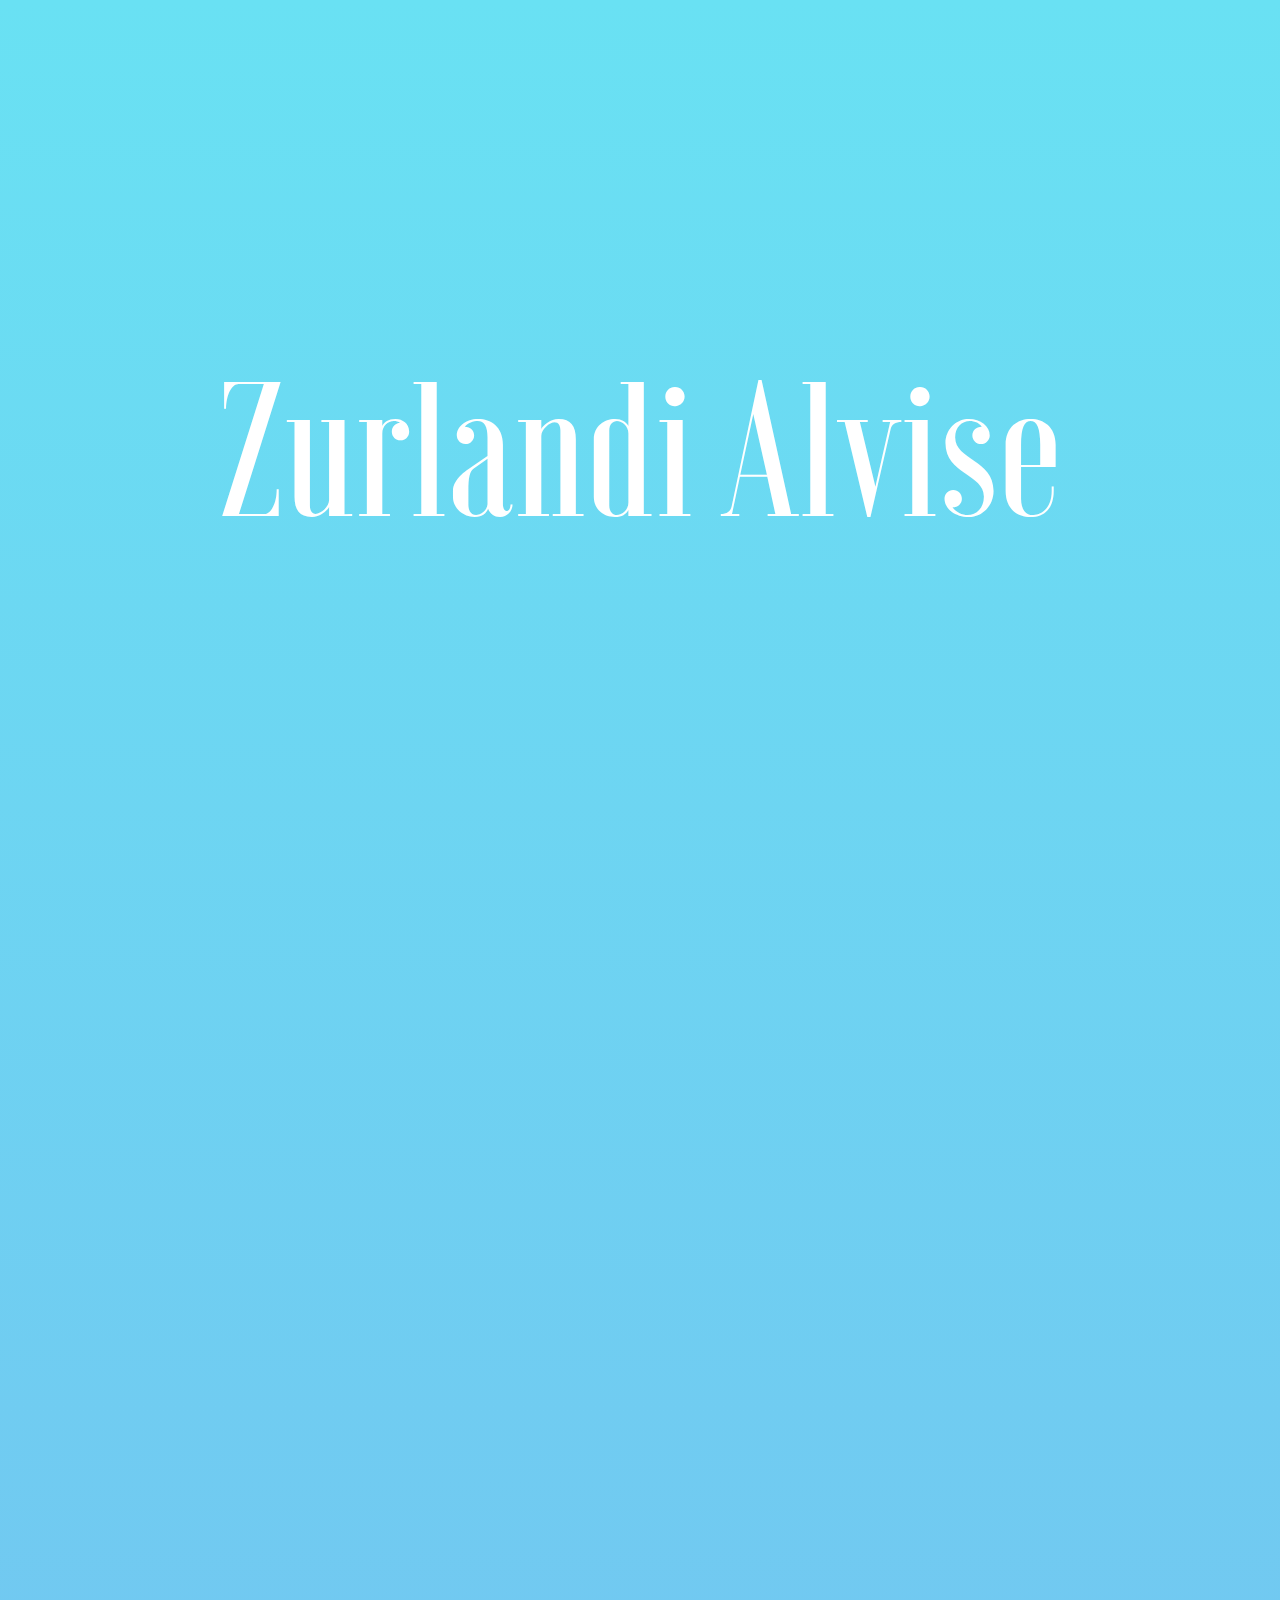
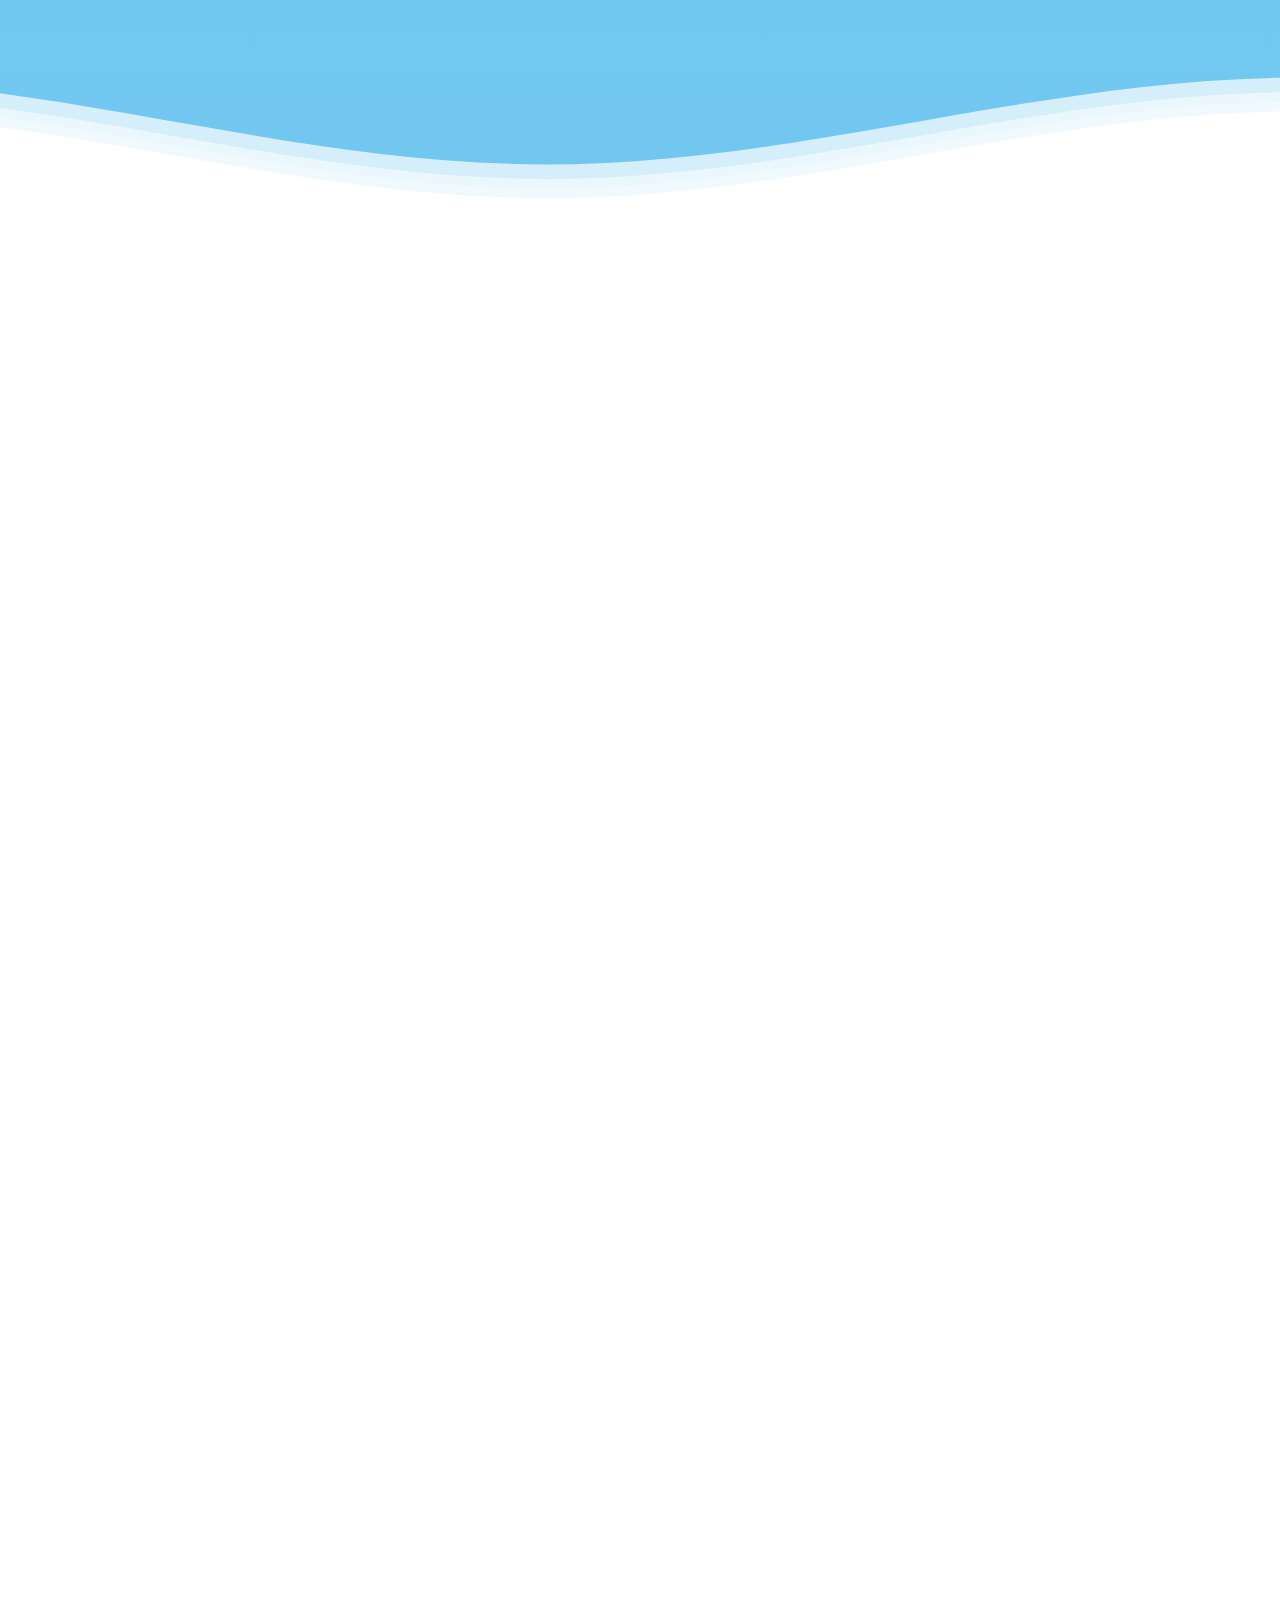
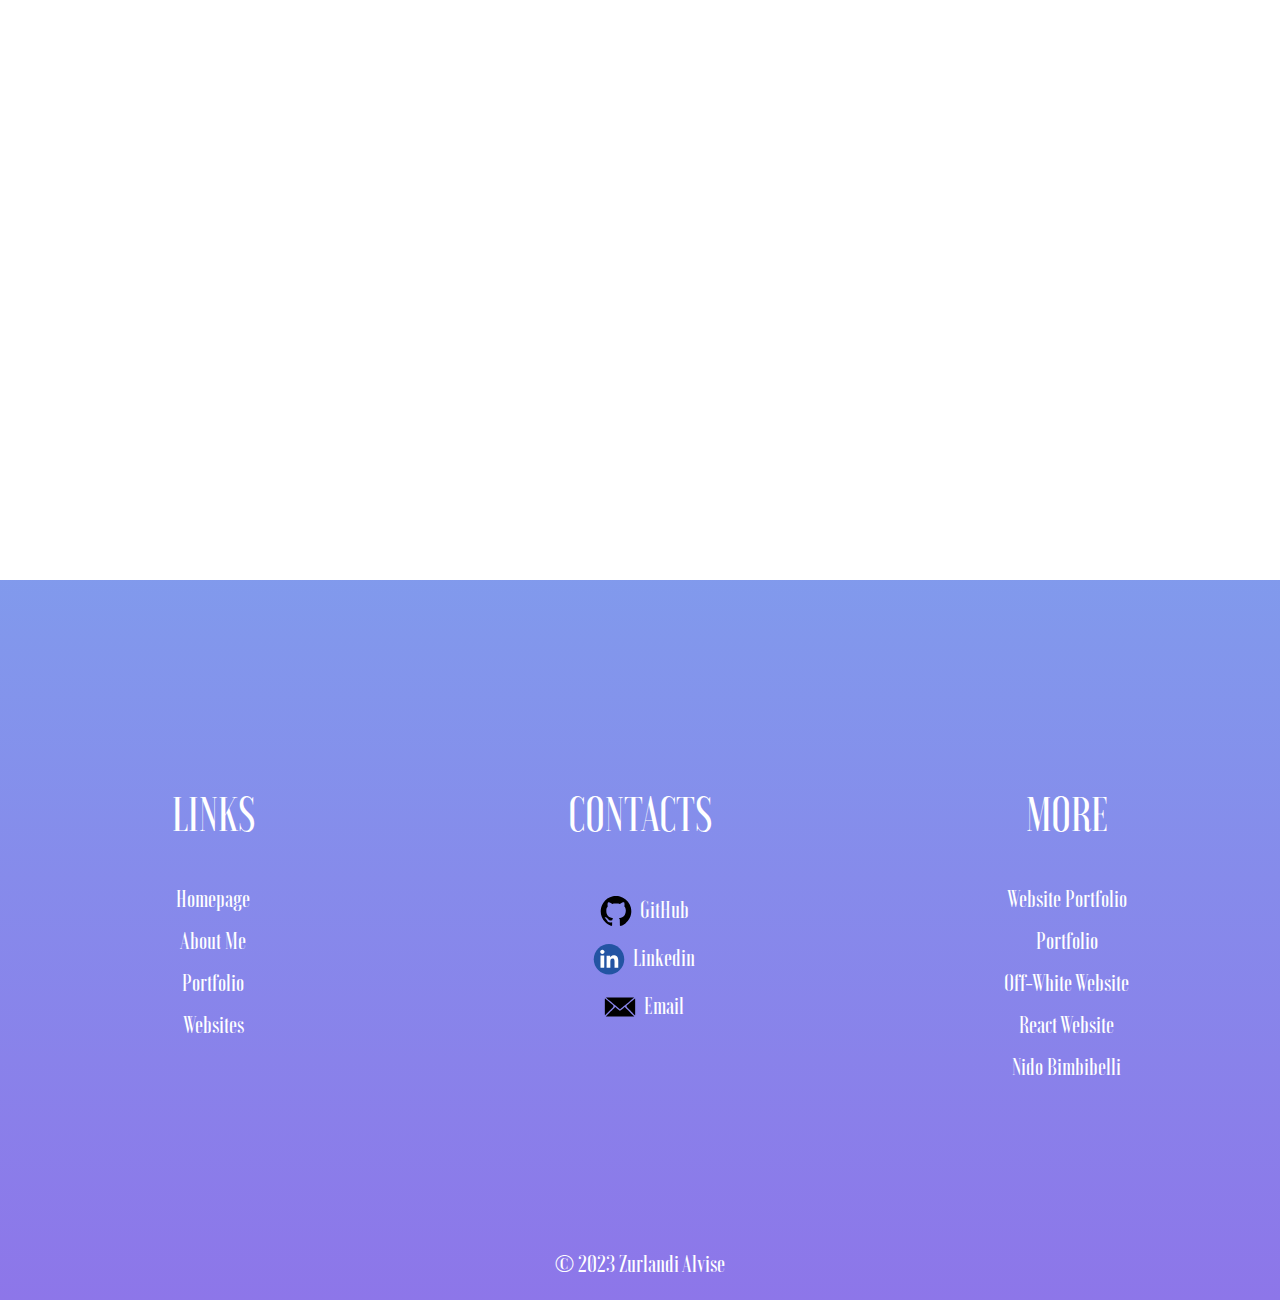
<file: index.html>
<!DOCTYPE html>
<html lang="en">
    <head>
        <meta name="viewport" content="width=device-width, initial-scale=1.0">
        <meta name="google" content="notranslate">
        <link rel="stylesheet" href="css/style.css">
        <link rel="stylesheet" href="css/var.css">
        <link rel="stylesheet" href="css/media.css">
        <title>Alvise Zurlandi</title>
        <meta name="title" content="Alvise Zurlandi" />
        <meta name="description" content="Personal Portfolio of Alvise Zurlandi, Graphic Designer and FrontEnd developer from Venice expert in usage of Adobe programs and Web developing with HTML, CSS, JavaScript and React" />
        <meta name="keywords" content="Alf, Alvise, Zurlandi, Alvise Zurlandi, jvstalf, grafico, designer, venice, venezia, mestre, mira, veneto, frontend, developer, website, portfolio">
        <link rel=“icon” href=”favicon.ico” type=“image/x-icon”>
        <link rel=“shortcut icon” href=“favicon.ico” type=“image/x-icon”>
        <link rel="preload" as="font" href="fonts/Voga-Medium.woff" type="font/woff2" crossorigin="anonymous">
    </head>

    <body>

      <div class="navbar" id="navbar">
        <ul>
          <li><a href="#info" id="li1">ABOUT ME</a></li>
          <li><a href="#works" id="li2">PORTFOLIO</a></li>
          <li><a href="#websites" id="li3">WEBSITES</a></li>
        </ul>
      </div>
        
        <div class="homepage" id="homepage">
            
            <p class="title" onclick="toInfo()" id="title">Zurlandi Alvise</p>
            <div id="mouse-circle" class="mouse"></div>

        </div>
        
        <div class="header" id="header">
            <!--Waves Container-->
            
            <div>
                <svg class="waves" xmlns="http://www.w3.org/2000/svg" xmlns:xlink="http://www.w3.org/1999/xlink"
                viewBox="0 24 150 28" preserveAspectRatio="none" shape-rendering="auto">
                <defs>
                <path id="gentle-wave" d="M-160 44c30 0 58-18 88-18s 58 18 88 18 58-18 88-18 58 18 88 18 v44h-352z" />
                </defs>
                <g class="parallax">
                <use xlink:href="#gentle-wave" x="48" y="0" fill="rgba(255,255,255,0.7" />
                <use xlink:href="#gentle-wave" x="48" y="3" fill="rgba(255,255,255,0.5)" />
                <use xlink:href="#gentle-wave" x="48" y="5" fill="rgba(255,255,255,0.3)" />
                <use xlink:href="#gentle-wave" x="48" y="7" fill="#fff" />
                </g>
                </svg>
                </div>
            <!--Waves end-->
        </div>

        <div class="info" id="info">

            <center><p class="subtitle watch" id="subtitle">ABOUT ME</p></center>

            <div class="container">

            <div class="about-me watch" id="about-me" data-tilt data-tilt-perspective="1000" data-tilt-speed="300" data-tilt-max="5" data-tilt-transition="true" data-tilt-easing="ease" data-tilt-scale="1.1">

              <div class="front show" id="front">

                <div class="io-image">
                    <img src="images/pfp.webp" alt="io" draggable="false">
                </div>
                
                <div class="about-me-info">
                    <p class="h1">Zurlandi Alvise</p>
                    <p class="h2">26/04/2004</p>
                    <p class="h2">Graduated from <a href="https://www.liceoguggenheim.edu.it/" target="_blank" class="a gradient__text">Michelangelo Guggenheim's Art High School</a></p>
                    <p class="h2">Graphic Design, Web Design, UI/UX Design, Web Development</p>
                    <p class="h2">Photoshop, Illustrator, InDesign, XD, HTML, CSS, JavaScript, React</p>
                    <div>
                      <p onclick="flipAboutMe()">FLIP FOR SKILLS</p>
                    </div>
                </div>

              </div>

              <div class="back" id="back">
                <div>
                  <p>Photoshop</p>
                  <progress value="85" max="100"></progress>
                </div>
                <div>
                  <p>Illustrator</p>
                  <progress value="80" max="100"></progress>
                </div>
                <div>
                  <p>InDesign</p>
                  <progress value="70" max="100"></progress>
                </div>
                <div>
                  <p>XD</p>
                  <progress value="55" max="100"></progress>
                </div>
                <div>
                  <p>HTML</p>
                  <progress value="90" max="100"></progress>
                </div>
                <div>
                  <p>CSS</p>
                  <progress value="80" max="100"></progress>
                </div>
                <div>
                  <p>JavaScript</p>
                  <progress value="60" max="100"></progress>
                </div>
                <div>
                  <p>React</p>
                  <progress value="55" max="100"></progress>
                </div>
                <div>
                  <p onclick="flipAboutMe2()">FLIP FOR ABOUT ME</p>
                </div>
              </div>
                
            </div>

        </div>

        </div>

        <div class="works" id="works">

          <div class="full-portfolio watch" onclick="openPortfolio()">
            <p>FULL PORTFOLIO</p>
          </div>

            <div class="watch posters">

            <div class="carousel-container" id="carousel1" data-tilt data-tilt-perspective="1000" data-tilt-speed="300" data-tilt-max="5" data-tilt-transition="true" data-tilt-easing="ease" data-tilt-scale="1.1">
                <div class="mySlides animate">
                  <img src="images/eyesnsmile.webp" alt="slide" draggable="false"/>
                  <div class="number">1 / 5</div>
                  <!-- <div class="text">Lorem ipsum dolor sit amet consectetur</div> -->
                </div>
              
                <div class="mySlides animate">
                  <img src="images/eyesneverlies.webp" alt="slide" draggable="false"/>
                  <div class="number">2 / 5</div>
                  <!-- <div class="text">amet consectetur</div> -->
                </div>
              
                <div class="mySlides animate">
                  <img src="images/sicfnmt.webp" alt="slide" draggable="false"/>
                  <div class="number">3 / 5</div>
                  <!-- <div class="text">Lorem ipsum dolor sit</div> -->
                </div>
                
                <div class="mySlides animate">
                  <img src="images/norainnoflowers.webp" alt="slide" draggable="false"/>
                  <div class="number">4 / 5</div>
                  <!-- <div class="text">Lorem ipsum dolor sit</div> -->
                </div>

                <div class="mySlides animate">
                  <img src="images/shootingforthestars.webp" alt="slide" draggable="false"/>
                  <div class="number">5 / 5</div>
                  <!-- <div class="text">Lorem ipsum dolor sit</div> -->
                </div>
              
                <!-- Next and previous buttons -->
                <a class="prev" onclick="prevSlide()">&#10094;</a>
                <a class="next" onclick="nextSlide()">&#10095;</a>
              
                <!-- The dots/circles -->
                <div class="dots-container">
                  <span class="dots" onclick="currentSlide(1)"></span>
                  <span class="dots" onclick="currentSlide(2)"></span>
                  <span class="dots" onclick="currentSlide(3)"></span>
                  <span class="dots" onclick="currentSlide(4)"></span>
                  <span class="dots" onclick="currentSlide(5)"></span>
                </div>
              </div>

              </div>

              <div class="thumb-ban">

                <div class="thumbnails watch">

                <div class="carousel-container1" id="carousel2" data-tilt data-tilt-perspective="1000" data-tilt-speed="300" data-tilt-max="5" data-tilt-transition="true" data-tilt-easing="ease" data-tilt-scale="1.1">
                    <div class="mySlides1">
                      <img src="images/1000.webp" alt="slide" draggable="false"/>
                      <div class="number1">1 / 7</div>
                      <!-- <div class="text">Lorem ipsum dolor sit amet consectetur</div> -->
                    </div>
                  
                    <div class="mySlides1">
                      <img src="images/5000.webp" alt="slide" draggable="false"/>
                      <div class="number1">2 / 7</div>
                      <!-- <div class="text">amet consectetur</div> -->
                    </div>
                  
                    <div class="mySlides1">
                      <img src="images/cytokinesis.webp" alt="slide" draggable="false"/>
                      <div class="number1">3 / 7</div>
                      <!-- <div class="text">Lorem ipsum dolor sit</div> -->
                    </div>

                    <div class="mySlides1">
                        <img src="images/euouae.webp" alt="slide" draggable="false"/>
                        <div class="number1">4 / 7</div>
                        <!-- <div class="text">Lorem ipsum dolor sit</div> -->
                      </div>

                      <div class="mySlides1">
                        <img src="images/napalm.webp" alt="slide" draggable="false"/>
                        <div class="number1">5 / 7</div>
                        <!-- <div class="text">Lorem ipsum dolor sit</div> -->
                      </div>

                      <div class="mySlides1">
                        <img src="images/subsonic.webp" alt="slide" draggable="false"/>
                        <div class="number1">6 / 7</div>
                        <!-- <div class="text">Lorem ipsum dolor sit</div> -->
                      </div>

                      <div class="mySlides1">
                        <img src="images/ijen.webp" alt="slide" draggable="false"/>
                        <div class="number1">7 / 7</div>
                        <!-- <div class="text">Lorem ipsum dolor sit</div> -->
                      </div>
                  
                    <!-- Next and previous buttons -->
                    <a class="prev1" onclick="prevSlide1()" style="color: white;">&#10094;</a>
                    <a class="next1" onclick="nextSlide1()" style="color: white;">&#10095;</a>
                  
                    <!-- The dots/circles -->
                    <div class="dots-container1">
                      <span class="dots1" onclick="currentSlide1(1)"></span>
                      <span class="dots1" onclick="currentSlide1(2)"></span>
                      <span class="dots1" onclick="currentSlide1(3)"></span>
                      <span class="dots1" onclick="currentSlide1(4)"></span>
                      <span class="dots1" onclick="currentSlide1(5)"></span>
                      <span class="dots1" onclick="currentSlide1(6)"></span>
                      <span class="dots1" onclick="currentSlide1(7)"></span>
                    </div>
                    
                  </div>

                  <a href="https://portfolio.alvise.me" target="_blank">CLICK HERE FOR MORE THUMBNAILS</a>

                </div>

                <div class="banners watch">

                  <div class="carousel-container2" id="carousel3" data-tilt data-tilt-perspective="1000" data-tilt-speed="300" data-tilt-max="5" data-tilt-transition="true" data-tilt-easing="ease" data-tilt-scale="1.1">
                      <div class="mySlides2">
                        <img src="images/Banner-YT.webp" alt="slide" draggable="false"/>
                        <div class="number2">1 / 3</div>
                      </div>
                    
                      <div class="mySlides2">
                        <img src="images/Lithium-Banner.webp" alt="slide" draggable="false"/>
                        <div class="number2">2 / 3</div>
                      </div>
                    
                      <div class="mySlides2">
                        <img src="images/Volplay-Banner.webp" alt="slide" draggable="false"/>
                        <div class="number2">3 / 3</div>
                      </div>
                    
                      <a class="prev2" onclick="prevSlide2()">&#10094;</a>
                      <a class="next2" onclick="nextSlide2()">&#10095;</a>
                    
                      <div class="dots-container1">
                        <span class="dots2" onclick="currentSlide2(1)"></span>
                        <span class="dots2" onclick="currentSlide2(2)"></span>
                        <span class="dots2" onclick="currentSlide2(3)"></span>
                      </div>
                    </div>
  
                  </div>

              </div>

        </div>

        <div class="websites" id="websites">
          <div class="website-display watch1">

            <p class="website-title">Websites</p>

            <div class="website-menu">
              <div><p onclick="website1()">PORTFOLIO</p></div>
              <div><p onclick="website2()">OFF-WHITE</p></div>
              <div><p onclick="website3()">REACT APP</p></div>
              <div><p onclick="website4()">NIDO BIMBIBELLI</p></div>
            </div>

            <div class="website-iframe">
              <div><button onclick="openWebsite()">➦</button></div>
              <iframe src="iframe.html" id="iframe" loading="lazy">
              </iframe>
            </div>

          </div>
        </div>

        <div class="footer">
          <div class="footer-links">

            <div class="footer-element">

              <p>LINKS</p>

              <div class="footer-list">

              <a href="#homepage">Homepage</a>
              <a href="#info">About Me</a>
              <a href="#works">Portfolio</a>
              <a href="#websites">Websites</a>

              </div>

            </div>

            <div class="footer-element">
              <p>CONTACTS</p>

              <div class="footer-list">

              <div class="contacts">
                <img class="social-icon" src="images/github.svg" draggable="false" alt="github">
                <a href="https://github.com/JvstAlf" target="_blank">GitHub</a>
              </div>

              <div class="contacts">
                <img class="social-icon" src="images/linkedin.svg" draggable="false" alt="linkedin">
                <a href="https://www.linkedin.com/in/alvise-zurlandi-165705293" target="_blank">Linkedin</a>
              </div>

              <div class="contacts">
                <img class="social-icon" src="images/email.svg" draggable="false" alt="email">
                <a href="mailto:zurlandi@alvise.me" target="_blank"><abbr title="zurlandi@alvise.me">Email</abbr></a>
              </div>

              </div>

            </div>

            <div class="footer-element">
              <p>MORE</p>

              <div class="footer-list">
              
              <a href="https://portfolio.alvise.me" target="_blank">Website Portfolio</a>
              <a href="images/Portfolio.pdf" target="_blank">Portfolio</a>
              <a href="https://off-white.alvise.me" target="_blank">Off-White Website</a>
              <a href="https://react-app.alvise.me" target="_blank">React Website</a>
              <a href="https://nido-bimbibelli.vercel.app/" target="_blank">Nido Bimbibelli</a>

              </div>

            </div>

          </div>

          <div class="copyright"><p>&#169; 2023 Zurlandi Alvise</p></div>
          
        </div>

        <script src="js/script.js"></script>
        <script src="js/vanilla-tilt.min.js"></script>
        <script src="js/carousel.js"></script>
        
        <script>
          history.scrollRestoration = "manual";
          window.onbeforeunload = function () {
            window.scrollTo(0, 0);
          }
        </script>

    </body>
</html>
</file>
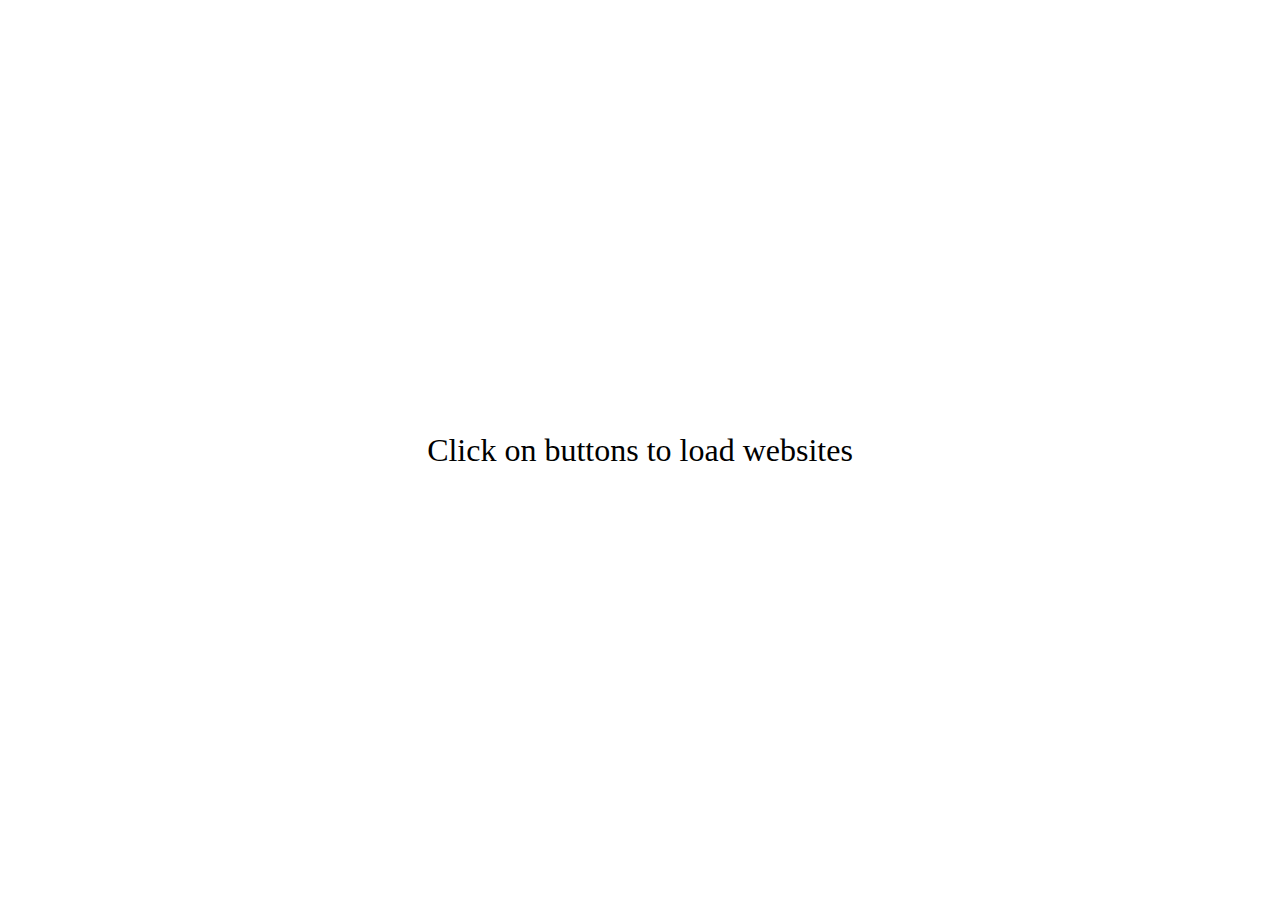
<file: iframe.html>
<!DOCTYPE html>
<html>
    <head>
        <meta charset="UTF-8">
        <meta name="google" content="notranslate">
        <meta name="description" content="description">
        <meta name="keywords" content="keywords">
        <meta name="author" content="Alf">
        <meta name="viewport" content="width=device-width, initial-scale=1.0">
        <link rel="stylesheet" href="css/style.css">
        <link rel="stylesheet" href="css/var.css">
    </head>

    <body>
        <div style="display: flex; width: 100%; height: 100vh; justify-content: center; align-items: center;">
           <p style="font-family: var(--font); font-size: 2rem;">Click on buttons to load websites</p>
        </div>
    </body>
</html>
</file>
<file: css/style.css>
@font-face {
    font-family: 'Voga Medium';
    font-style: normal;
    font-weight: normal;
    src: local('../fonts/Voga-Medium.woff'), url('../fonts/Voga-Medium.woff') format('woff');
    font-display: optional
    }

body,html {
    margin: 0;
    padding: 0;
    scroll-behavior: smooth;
    overflow-x: hidden;
}
* {
    box-sizing: border-box;
}

body {
  position: relative
}

.homepage {
    height: 100vh;
    width: 100%;
    display: flex;
    justify-content: center;
    align-items: center;
    position: absolute;
}

.title {
    font-family: var(--font);
    font-size: 12rem;
    user-select: none;
    -webkit-user-select: none;
    cursor: none;
    transition: 0.5s ease;
    z-index: 10;
    color: white;
    text-align: center;
}

.subtitle {
  font-family: var(--font), sans-serif;
  font-size: 7rem;
  user-select: none;
  -webkit-user-select: none;
  transition: 1s ease;
  z-index: 10;
  color: white;
  scale: 0;
}

.mouse {
    position: absolute;
    width: 35px;
    height: 35px;
    margin: -15px 0 0 -15px;
    border: 2px solid white;
    border-radius: 50%;
    pointer-events: none;
    z-index: 10000;
    display: none;
  }

.title:hover + .mouse{
    display: flex;
}

.title:hover {
    scale: 1.1;
}

.header {
    position: relative;
    background: rgb(141,118,233);
    background: linear-gradient(0deg, rgba(141,118,233,1) 0%, rgba(105,225,243,1) 100%);
    background-size: 400% 400%;
    display: flex;
    justify-content: flex-end;
    flex-direction: column;
    width: 100%;
    animation: gradient 10s ease infinite;
    color: white;
    transform: translateY(-100%);
    transition: 5s;
    transition-timing-function: cubic-bezier(0.1, 0.5, 0.4, 0.2);
    z-index: -1;
    height: 200vh;
  }

  @keyframes gradient {
    0% {
      background-position: 50% 0%;
    }
    50% {
      background-position: 50% 100%;
    }
    100% {
      background-position: 50% 0%;
    }
  }

  .gradient__text {
    background: linear-gradient(90deg, rgba(141,118,233,1) 0%, rgb(96, 209, 226) 100%);
    background-clip: text;
    -webkit-background-clip: text;
    -webkit-text-fill-color: transparent;
    transition: 0.3s;
}

.gradient__text:hover {
  background: linear-gradient(90deg, rgb(119, 99, 199)0%, rgb(77, 160, 173) 100%);
  background-clip: text;
    -webkit-background-clip: text;
    -webkit-text-fill-color: transparent;
}
  
  .inner-header {
    height:65vh;
    width:100%;
    margin: 0;
    padding: 0;
  }
  
  .flex { /*Flexbox for containers*/
    display: flex;
    justify-content: center;
    align-items: center;
    text-align: center;
  }
  
  .waves {
    position:relative;
    width: 100%;
    height:15vh;
    margin-bottom:-7px; /*Fix for safari gap*/
    min-height:100px;
    max-height:150px;
  }
  
  .content {
    position:relative;
    height:20vh;
    text-align:center;
    background-color: white;
  }
  
  /* Animation */
  
  .parallax > use {
    animation: move-forever 25s cubic-bezier(.55,.5,.45,.5)     infinite;
  }
  .parallax > use:nth-child(1) {
    animation-delay: -2s;
    animation-duration: 2s;
  }
  .parallax > use:nth-child(2) {
    animation-delay: -3s;
    animation-duration: 3s;
  }
  .parallax > use:nth-child(3) {
    animation-delay: -4s;
    animation-duration: 5s;
  }
  .parallax > use:nth-child(4) {
    animation-delay: -5s;
    animation-duration: 7s;
  }
  @keyframes move-forever {
    0% {
     transform: translate3d(-90px,0,0);
    }
    100% { 
      transform: translate3d(85px,0,0);
    }
  }
  /*Shrinking for mobile*/
  @media (max-width: 768px) {
    .waves {
      height:40px;
      min-height:40px;
    }
    .content {
      height:30vh;
    }
    h1 {
      font-size:24px;
    }
  }

.info {
    height: 100vh;
    transform: translateY(-100%);
    padding: 2rem;
    display: flex;
    flex-direction: column;
}

.works {
  height: 100vh;
  transform: translateY(-100%);
  padding: 2rem;
  display: flex;
  justify-content: center;
  align-items: center;
  position: relative;
}

.full-portfolio {
  position: absolute;
  top: 1rem;
  right: 2rem;
  background-color: #e8e8e8;
  padding: 0 .5rem;
  border-radius: 1rem;
  display: flex;
  justify-content: center;
  align-items: center;
  pointer-events: all;
  z-index: 50;
  transition: 0.5s;
  cursor: pointer;
  box-shadow: rgba(0, 0, 0, 0.3) 0 0.25rem 0.5rem;
  scale: 0;
}

.full-portfolio:hover {
  scale: 1.1;
}

.full-portfolio p {
  font-family: var(--font);
  font-size: 1.3rem;
  background: linear-gradient(90deg, rgba(141,118,233,1) 0%, rgb(96, 209, 226) 100%);
    background-clip: text;
    -webkit-background-clip: text;
    -webkit-text-fill-color: transparent;
    cursor: pointer;
}

.websites {
  height: 100vh;
  transform: translateY(-100%);
  padding: 2rem;
  display: flex;
  flex-direction: row;
  justify-content: center;
  align-items: center;
}

.website-display {
  width: 85%;
  height: 90%;
  border-radius: 2.5rem;
  background-color: #eaeaea;
  display: flex;
  flex-direction: row;
  padding: 1rem;
  gap: 1rem;
  box-shadow: rgba(0, 0, 0, 0.5) 0 0.5rem 1rem;
  transition: 1s cubic-bezier(.27,.23,.4,1.26);
  scale: 0;
}

.website-title {
  font-family: var(--font);
  font-size: 2rem;
  padding: 0;
  margin: 0.5rem;
  display: none;
}

.website-menu {
  width: 15rem;
  height: 100%;
  border-radius: 2rem;
  background-color: #e0e0e0;
  display: flex;
  justify-content: flex-start;
  align-items: center;
  padding: 2rem 0;
  flex-direction: column;
}

.website-menu div {
  border-radius: 1rem;
  background-color: #cbcbcb;
  padding: 1rem;
  margin-bottom: 2rem;
  cursor: pointer;
  transition: 0.3s;
  box-shadow: rgba(0, 0, 0, 0.3) 0 0.3rem 0.7rem;
}

.website-menu div p {
  font-family: var(--font);
  font-size: 1.5rem;
  padding: 0;
  margin: 0;
  cursor: pointer;
}

.website-menu div:hover {
  scale: 1.1;
  background-color: #b9b9b9;
  color: var(--gradient-text);
}

.website-iframe {
  height: 100%;
  width: 100%;
  border-radius: 2rem;
  position: relative
}

.website-iframe div {
  position: absolute;
  right: 2rem;
  top: 1rem;
  width: 3rem;
  height: 3rem;
  border-radius: 1rem;
  display: flex;
  justify-content: center;
  align-items: center;
  cursor: pointer;
  transition: 0.5s;
  box-shadow: rgba(0, 0, 0, 0.25) 0 0.3rem 0.5rem;
  background-color: #f0f0f0;
}

.website-iframe div button {
  width: 100%;
  height: 100%;
  border-radius: 1rem;
  outline: none;
  border: none;
  display: flex;
  justify-content: center;
  align-items: center;
  background: linear-gradient(90deg, rgb(176, 118, 233) 0%, rgb(96, 209, 226) 100%);
    background-clip: text;
    -webkit-background-clip: text;
    -webkit-text-fill-color: transparent;
    font-size: 2rem;
  padding-bottom: 0.25rem;
  cursor: pointer;
}

.website-iframe div:hover {
  scale: 1.1;
  background-color: #dadada;
}

.website-iframe iframe {
  width: 100%;
  height: 100%;
  border-radius: 2rem;
  border: none;
}

/* width */
::-webkit-scrollbar {
  width: 15px;
}

/* Track */
::-webkit-scrollbar-track {
  background: #dcdcdc;
}

/* Handle */
::-webkit-scrollbar-thumb {
  background: #a9a9a9;
}

/* Handle on hover */
::-webkit-scrollbar-thumb:hover {
  background: #7f7f7f;
}

.about-me {
  display: flex;
  justify-content: flex-start;
  align-items: center;
  width: 80%;
  flex-direction: row;
  height: 20rem;
  margin: 0 auto;
  background-color: white;
  border-radius: 5rem;
  padding: 1rem;
  scale: 0;
  transition: 1.5s cubic-bezier(.27,.23,.4,1.26);
  box-shadow: rgba(0, 0, 0, 0.5) 0 1rem 2rem;
  transform: perspective(1000px);
  transform-style: preserve-3d;
}

.front {
  width: 100%;
  display: flex;
  justify-content: center;
  align-items: center;
  transition: 0.5s;
}

.back {
  display: none;
  transform: rotateY(-180deg);
  justify-content: center;
  width: 100%;
  transition: 0.5s;
  opacity: 0;
  flex-direction: row;
  flex-wrap: wrap;
  gap: 2rem;
  padding: 1rem 0;
  height: 100%;
}

.back p {
  font-family: var(--font);
  font-size: 1.5rem;
  color: #7f7f7f;
  justify-content: flex-end;
  margin: 0;
}

progress {
  width: 15rem;
  height: 1.5rem;
  appearance: none;
    -moz-appearance: none;
    -webkit-appearance: none;
}

progress {
  border-radius: 1rem;
  outline: none;
  border: none;
}

progress::-webkit-progress-bar {
  background-color: #dcdcdc;
  border-radius: 1rem;
}

progress::-moz-progress-bar {
  background: linear-gradient(90deg, rgb(119, 99, 199)0%, rgb(77, 160, 173) 100%);
  border-radius: 1rem;
}

progress::-webkit-progress-inner-element {
  background-color: #dcdcdc;
  border-radius: 1rem;
}

progress::-webkit-progress-value {
  background: linear-gradient(90deg, rgb(119, 99, 199)0%, rgb(77, 160, 173) 100%);
  border-radius: 1rem;
}

.back div p {
  margin-bottom: 0.5rem;
}

.back div {
  margin-top: 1rem;
}

.back div:last-child {
  display: flex;
  justify-content: flex-end;
  width: 100%;
}

.about-me-info div p {
  font-family: var(--font);
  font-size: 1.5rem;
  color: #7f7f7f;
  cursor: pointer;
  margin-right: 1rem;
  transition: 0.2s;
}

.about-me-info div p:hover {
  color: #3e3e3e;
}

.back p:last-child {
  font-family: var(--font);
  font-size: 1.5rem;
  color: #7f7f7f;
  cursor: pointer;
  transition: 0.2s;
  margin-right: 2rem;
}

.back div p:last-child:hover {
  color: #3e3e3e;
}

.about-me-info div {
  width: 100%;
  display: flex;
  justify-content: flex-end;
}
.about-me-info {
  padding: 1rem;
  width: 100%;
}

.thumbnails, .banners, .posters {
  scale: 0;
  transition: 1s cubic-bezier(.27,.23,.4,1.26);
  width: 100%;
  height: 100%;
  display: flex;
  align-items: center;
  padding: 2rem;
}

.thumbnails {
  flex-direction: column;
  justify-content: center;
  gap: 2rem;
}

.banners {
  justify-content: center;
}

.thumbnails a {
  font-family: var(--font);
  font-size: 1.5rem;
  cursor: pointer;
  color: #575757;
  transition: 0.2s;
}

.thumbnails a:hover {
  color: #161616;
}

.thumb-ban{
  display: flex;
  height: 100%;
  flex-direction: column;
}

.posters {
  height: 100%;
  display: flex;
  justify-content: center;
  align-items: center;
}

.io-image img {
  padding: 0;
  border: none;
  background: rgba(0, 0, 0, 0);
  width: 16rem;
  height: 16rem;
  border-radius: 4.2rem;
  object-fit: cover;
  object-position: 0 10%;
  z-index: 100;
  margin-left: 1rem;
  flex: 1;
  user-select: none;
  -moz-user-select: none;
  -webkit-user-select: none;
}

.h1 {
  font-family: var(--font);
  font-size: 3rem;
  margin: 0.5rem;
}

.h2 {
  font-family: var(--font);
  font-size: 1.5rem;
  margin: 0.5rem;
  color: #404040;
}

.in-page {
  opacity: 1;
  scale: 1;
}

p {
  cursor: default;
}

::-moz-selection { /* Code for Firefox */
  color: white;
  background: var(--lilla);
}

::selection {
  color: white;
  background: var(--lilla);
}

.a {
  text-decoration: none;
  color: var(--lilla);
  transition: 0.2s;
}

.a:hover {
  color: rgb(100, 119, 186);
  text-decoration: underline;
}

.carousel-container {
  border-radius: 30px;
  overflow: hidden;
  width: 525px;
  height: auto;
  position: relative;
  box-shadow: 0 0 30px -20px #223344;
  margin: auto;
  z-index: 0;
  transition: 1.5s cubic-bezier(.27,.23,.4,1.26);
  box-shadow: rgba(0, 0, 0, 0.5) 0 1rem 2rem;
  transform: perspective(1000px);
  transform-style: preserve-3d;
  object-fit: cover;
}

.carousel-container1 {
  border-radius: 30px;
  overflow: hidden;
  width: 640px;
  height: auto;
  position: relative;
  box-shadow: 0 0 30px -20px #223344;
  margin: auto;
  z-index: 0;
  transition: 1.5s cubic-bezier(.27,.23,.4,1.26);
  box-shadow: rgba(0, 0, 0, 0.5) 0 1rem 2rem;
  transform: perspective(1000px);
  transform-style: preserve-3d;
  object-fit: cover;
}

.carousel-container2 {
  border-radius: 30px;
  overflow: hidden;
  width: 852px;
  height: auto;
  position: relative;
  box-shadow: 0 0 30px -20px #223344;
  margin: auto;
  z-index: 0;
  transition: 1.5s cubic-bezier(.27,.23,.4,1.26);
  box-shadow: rgba(0, 0, 0, 0.5) 0 1rem 2rem;
  transform: perspective(1000px);
  transform-style: preserve-3d;
  object-fit: cover;
}

/* Hide the images by default */
.mySlides {
  display: none;
  width: 525px;
  object-fit: cover;
}

.mySlides1 {
  display: none;
  width: 640px;
  object-fit: cover;
}

.mySlides2 {
  display: none;
  width: 852px;
  object-fit: cover;
}

.mySlides img {
  display: block;
  width: 525px;
}

.mySlides1 img {
  display: block;
  width: 640px;
}

.mySlides2 img {
  display: block;
  width: 852px;
}

/* image gradient overlay [optional] */
/*  .mySlides::after {
  content: "";
  position: absolute;
  inset: 0;
    background-image: linear-gradient(-45deg, rgba(110, 0, 255, .1), rgba(70, 0, 255, .2));
} */

/* Next & previous buttons */
.prev, .next, .prev1, .next1, .prev2, .next2 {
  cursor: pointer;
  position: absolute;
  top: 50%;
  transform: translate(0, -50%);
  width: auto;
  padding: 20px;
  color: white;
  font-weight: bold;
  font-size: 24px;
  border-radius: 0 30px 30px 0;
  background: rgba(0, 0, 0, 0);
  user-select: none;
  transition: 0.5s;
  text-shadow: black 0 5px 10px;
}

.next {
  right: 0;
  border-radius: 30px 0 0 30px;
}

.next1 {
  right: 0;
  border-radius: 30px 0 0 30px;
}

.next2 {
  right: 0;
  border-radius: 30px 0 0 30px;
}

.prev:hover,
.next:hover {
  background-color: rgba(191, 191, 191, 0.4);
}

.prev1:hover,
.next1:hover {
  background-color: rgba(191, 191, 191, 0.4);
}

.prev2:hover,
.next2:hover {
  background-color: rgba(191, 191, 191, 0.4);
}

/* Caption text */
.text {
  color: #f2f2f2;
  background-color: rgba(10, 10, 20, 0.1);
  border-radius: 20px;
  font-size: 25px;
  padding: 8px 12px;
  position: absolute;
  bottom: 60px;
  left: 50%;
  transform: translate(-50%);
  text-align: center;
  font-family: "Voga Medium";
  color: white;
}

/* Number text (1/3 etc) */
.number {
  color: #f2f2f2;
  font-size: 20px;
  background-color: rgba(10, 10, 20, 0.1);
  font-family: "Voga Medium";
  border-radius: 20px;
  padding: 8px 12px;
  position: absolute;
  top: 10px;
  left: 10px;
}

.number1 {
  color: #f2f2f2;
  font-size: 20px;
  background-color: rgba(10, 10, 20, 0.1);
  font-family: "Voga Medium";
  border-radius: 20px;
  padding: 8px 12px;
  position: absolute;
  top: 10px;
  left: 10px;
}

.number2 {
  color: #f2f2f2;
  font-size: 20px;
  background-color: rgba(10, 10, 20, 0.1);
  font-family: "Voga Medium";
  border-radius: 20px;
  padding: 8px 12px;
  position: absolute;
  top: 10px;
  left: 10px;
}


.dots-container {
  position: absolute;
  bottom: 10px;
  left: 50%;
  transform: translate(-50%);
}

.dots-container1 {
  position: absolute;
  bottom: 10px;
  left: 50%;
  transform: translate(-50%);
}

.dots-container2 {
  position: absolute;
  bottom: 10px;
  left: 50%;
  transform: translate(-50%);
}

/* The dots/bullets/indicators */
.dots {
  cursor: pointer;
  height: 14px;
  width: 14px;
  margin: 0 4px;
  background-color: rgba(125, 132, 175, 0.5);
  border-radius: 50%;
  display: inline-block;
  transition: background-color 0.3s ease;
  box-shadow: black 0 0.3rem 0.5rem;
}

.dots1 {
  cursor: pointer;
  height: 14px;
  width: 14px;
  margin: 0 4px;
  background-color: rgba(125, 132, 175, 0.5);
  border-radius: 50%;
  display: inline-block;
  transition: background-color 0.3s ease;
}

.dots2 {
  cursor: pointer;
  height: 14px;
  width: 14px;
  margin: 0 4px;
  background-color: rgba(125, 132, 175, 0.5);
  border-radius: 50%;
  display: inline-block;
  transition: background-color 0.3s ease;
}

.active,
.dots:hover {
  background-color: var(--lilla);
}

.active1,
.dots1:hover {
  background-color: var(--lilla);
}

.active2,
.dots2:hover {
  background-color: var(--lilla);
}

.navbar {
  height: 3rem;
  position: fixed;
  display: flex;
  width: 100%;
  z-index: 150;
  transform: translateY(-10rem);
  transition: 0.5s ease;
}

.navbar a {
  color: white;
  text-shadow: black 0 0.25rem 1rem;
}

ul {
  list-style-type: none;
  display: inline-flex;
  justify-content: space-evenly;
  align-items: center;
  width: 100%;
  font-family: var(--font);
  font-size: 1.5rem;
  user-select: none;
  -webkit-user-select: none;
  -moz-user-select: none;
}

li:hover {
  scale: 1.1;
  border-bottom: 2px solid var(--li-hover);
}

a {
  text-decoration: none;
  color: white;
}

li {
  cursor: pointer;
  padding: 0.5rem;
  border-radius: 0.5rem;
  border-bottom: 2px solid rgba(0, 0, 0, 0);
  transition: 0.5s;
}

.footer {
  display: flex;
  position: absolute;
  flex-direction: column;
  bottom: 0;
  width: 100%;
  height: 80vh;
  justify-content: center;
  background: linear-gradient(0deg, rgba(141,118,233,1) 0%, rgba(105,225,243,1) 100%);
  background-size: 300% 300%;
  background-position: bottom;
  animation: gradient 10s infinite linear;
}

.footer-links {
  width: 100%;
  height: 90%;
  display: flex;
  justify-content: center;
  align-items: center;
}

.footer-element { 
  width: 100%;
  align-items: center;
  height: 50%;
  display: flex;
  flex-direction: column;
}

.footer-element p:first-child {
  font-family: var(--font);
  font-size: 3rem;
  color: white;
}

.footer-links div a {
  font-family: var(--font);
  font-size: 1.5rem;
  margin-bottom: 1rem;
  cursor: pointer;
  transition: 0.25s;
  border-bottom: 1px solid transparent;
}

.footer-links div a:hover {
  scale: 1.1;
  border-bottom: 1px white solid;
}

.copyright {
  width: 100%;
  height: 10%;
  display: flex;
  justify-content: center;
  align-items: center;
}

.copyright p {
  font-family: var(--font);
  font-size: 1.5rem;
  color: white;
}

.contacts {
  display: flex;
  width: 100%;
  flex-direction: row;
  height: 3rem;
  justify-content: center;
  align-items: center;
}

.footer-list {
  display: flex;
  flex-direction: column;
  align-items: center;
}

.contacts a {
  font-size: 1.5rem;
  margin-top: 1rem;
  display: flex;
  align-items: center;
  padding: 0;
}

.social-icon {
  height: 100%;
  padding: 0.5rem;
}

img {
  user-select: none;
  -moz-user-select: none;
  -webkit-user-select: none;
}

abbr {
  text-decoration: none;
}
</file>
<file: css/var.css>
:root {
    --li-hover: white;
    --lilla: rgb(152, 145, 251);
    --font: 'Voga Medium'
  }
</file>
<file: css/media.css>
@media screen and (min-width: 1080px) and (max-width: 1440px) {

  .carousel-container, .mySlides, .mySlides img {
    width: 400px;
  }
  
  .carousel-container1, .mySlides1, .mySlides1 img {
    width: 500px;
  }

  .carousel-container2, .mySlides2, .mySlides2 img {
    width: 500px;
  }

  .carousel-container {
    margin: 0;
    padding: 0;
    display: flex;
    justify-content: flex-start;
  }

  .works {
    padding: 1rem;
    display: flex;
    justify-content: center;
    align-items: center;
    position: relative;
  }

  .thumbnails {
    padding: 0;
    margin: 0;
    justify-content: flex-end;
    align-items: center;
  }

  .thumb-ban{
    width: 50%;
  }

  .posters {
    width: 50%;
  }

  .thumbnails a {
    margin: 0;
    padding: 0;
  }

  .posters {
    padding: 0;
    width: 70%;
  }
}

@media screen and (max-width: 1080px) and (orientation: portrait) {
  .works {
    flex-direction: column;
  }
}

@media screen and (max-width: 1080px) {

  .title {
    font-size: 10rem;
  }

  .thumb-ban {
    margin: 0;
    padding: 0;
    height: 80%;
  }

  .title:hover + .mouse {
    display: none;
  }

  .subtitle {
    font-size: 5rem;
  }

  .about-me {
    width: 85%;
    height: 18rem;
  }

  .info {
    padding: 0;
  }

  .io-image img {
    width: 14rem;
    height: 14rem;
    border-radius: 3.5rem;
  }

  .about-me-info {
    height: 100%;
    padding: 0 0 0 1rem;
  }

  .back {
    transition: 0s;
    gap: 1rem;
    padding: 1rem 0;
    height: 100%;
  }
  
  .back p {
    font-family: var(--font);
    font-size: 1.5rem;
    color: #7f7f7f;
    justify-content: flex-end;
    margin: 0;
  }

  progress {
    width: 10rem;
  }

  .works {
    padding: 0;
    display: flex;
  }

  .carousel-container, .mySlides, .mySlides img {
    width: 350px;
  }

  .carousel-container1, .mySlides1, .mySlides1 img {
    width: 500px;
  }

  .carousel-container2, .mySlides2, .mySlides2 img {
    width: 500px;
  }

  .full-portfolio {
    top: -1rem;
  }

  .footer-element { 
    height: 80%;
  }

  .thumbnails a {
    transition: 0s;
    margin: 1rem 0 0 0;
  }
}

@media screen and (max-width: 950px) and (min-width: 600px) {
  .title {
    font-size: 12.5rem;
  }

  .navbar ul li {
    font-size: 2rem;
    border: none;
  }

  .navbar:hover {
    border: none;
  }

  .container {
    width: 100%;
    display: flex;
    justify-content: center;
  }

  .about-me {
    width: 90%;
    margin: 0;
    height: 20rem;
  }

  .title:hover + .mouse{
    display: none;
}

  .front {
    width: 100%;
    display: flex;
    padding: 1rem 0;
    height: 100%;
    justify-content: center;
    align-items: center;
    transition: 0;
  }

  .about-me-info {
    height: 100%;
    padding: 0;
    margin: 0 0 0 0.5rem;
    position: relative;
  }

  .h1 {
    font-size: 2.5rem;
    margin: 0;
  }

  .h2 {
    font-size: 1.5rem;
    margin: .25rem;
  }

  .about-me-info div {
    position: absolute;
    width: 100%;
    height: 100%;
    top: 0;
    right: 0;
  }

  .about-me-info div p {
    font-size: 1.5rem;
    position: absolute;
    bottom: 0;
    margin: 0.5rem 1rem 0 0;
  }

  .back {
    transition: 0;
    opacity: 0;
    flex-direction: row;
    flex-wrap: wrap;
    gap: 1rem;
    padding: 0 1rem;
    height: 100%;
  }

  progress {
    width: 10rem;
  }

  .back div:last-child {
    width: 100%;
    position: absolute;
    bottom: 0;
    padding: 0;
    right: 0;
  }

  .footer {
    transform: translateY(50%);
  }

  .back div:last-child p {
    margin: 0 2rem 0 0.5rem;
    font-size: 1.5rem;
    position: absolute;
    bottom: 0;
  }

  .works {
    padding: 2rem 1rem 1rem 1rem; 
    height: 130vh;
    transform: translateY(-75%);
    display: flex;
    justify-content: flex-start;
    align-items: center;
    position: relative;
    flex-direction: column;
  }

  .websites {
    height: 50vh;
    transform: translateY(-100%);
    padding: 2rem;
    display: flex;
    flex-direction: column;
    justify-content: center;
    align-items: center;
  }

  .full-portfolio {
    top: -2rem;
    right: 2rem;
    transition: 0;
  }

  .website-display {
    width: 85%;
    height: 10rem;
    border-radius: 2rem;
    flex-direction: column;
    justify-content: center;
    align-items: center;
    padding: 1rem;
    gap: 0.5rem;
  }

  .website-iframe {
    display: none;
  }

  .website-menu {
    flex-direction: row;
    width: 100%;
    justify-content: space-evenly;
    padding: 1rem;
    margin: 0 0 1rem 0;
    border-radius: 1.25rem;
  }

  .website-menu div {
    margin: 0;
  }

  .website-menu div p {
    background: linear-gradient(90deg, rgba(141,118,233,1) 0%, rgb(96, 209, 226) 100%);
    background-clip: text;
    -webkit-background-clip: text;
    -webkit-text-fill-color: transparent;
  }

  .website-title {
    display: flex;
  }

  .carousel-container {
    margin-top: 2.5rem;
  }

  .carousel-container, .mySlides, .mySlides img, .carousel-container1, .carousel-container2, .mySlides1, .mySlides2, .mySlides1 img, .mySlides2 img {
    width: 600px;
    z-index: 15;
  }

  .carousel-container1 {
    margin-bottom: 1.5rem;
  }

  .dots, .dots1, .dots2 {
    display: none;
  }

  .prev,
.next, .prev1, .next1, .prev2, .next2 {
padding: 1.5rem;
font-size: 30px;
z-index: 16;
}
}

@media screen and (max-width: 600px){

  .title {
    font-size: 8rem;
    text-align: center;
  }

  .title:hover + .mouse{
    display: none
  }

  .subtitle {
    font-size: 4rem;
    margin-bottom: 3rem;
    margin-top: 0;
  }

  .navbar {
    display: none;
  }

  .about-me {
    flex-direction: column;
    width: 20rem;
    height: 35rem;
    border-radius: 2rem;
    perspective: 0;
  }

  .back {
    flex-direction: column;
    justify-content: space-evenly;
    align-items: center;
    gap: 1rem;
  }

  .back div p {
    margin-bottom: 0;
  }

  .back p {
    font-size: 1.2rem;
    padding: 0;
  }

  .back div {
    margin-top: 0;
  }

  progress {
    width: 14rem;
    height: 1rem;
    margin: 0;
  }

  .back div:last-child {
    justify-content: center;
  }

  .back p:last-child {
    margin: 1rem 0 0 0
  }

  .about-me-info {
    padding: 0;
  }

  .info {
    justify-content: center;
  }

  .front {
    flex-direction: column;
  }

  .io-image img {
    width: 8rem;
    height: 8rem;
    margin: 1rem 0 1rem 0;
    border-radius: 2rem;
  }

  .h1 {
    font-size: 2rem;
  }

  .full-portfolio {
    width: 8rem;
    height: 2rem;
    padding: 0;
    border-radius: 0.75rem;
  }

  .full-portfolio p {
    font-size: 1.2rem;
    padding: 0;
    margin: 0;
  }

  .works {
    height: 100vh;
    transform: translateY(-100%);
    padding: 1rem;
    padding-top: 2rem;
    display: flex;
    justify-content: flex-start;
    align-items: center;
    position: relative;
    flex-direction: column;
  }

  .carousel-container {
    width: 280px;
    height: auto;
    border-radius: 15px;
  }

  .carousel-container1 {
    width: 300px;
    height: auto;
    border-radius: 15px;
  }

  .carousel-container2 {
    width: 320px;
    height: auto;
    border-radius: 15px;
  }

  .carousel-container {
    margin-top: 2rem;
  }

  .mySlides {
    display: none;
    width: 280px;
    object-fit: cover;
  }

  .mySlides1 {
    display: none;
    width: 300px;
    object-fit: cover;
  }

  .mySlides img {
    display: block;
    width: 280px;
  }

  .mySlides1 img {
    display: block;
    width: 300px;
  }

  .mySlides2 {
    display: none;
    width: 320px;
    object-fit: cover;
  }

  .mySlides2 img {
    display: block;
    width: 320px;
  }

  .dots, .dots1, .dots2 {
    display: none;
  }

  .thumbnails, .banners, .posters {
    display: flex;
    align-items: center;
    padding: 1rem;
  }

  .prev,
.next, .prev1, .next1, .prev2, .next2 {
padding: 10px;
font-size: 18px;
}

.next1, .prev1 {
  top: 40%;
}

.number, .number1, .number2 {
display: none;
}

.website-title {
display: flex;
}

  .about-me {
    height: 30rem;
  }

  .h1 {
    font-size: 28px;
  }

  .h2 {
    font-size: 20px;
  }

  .back {
    gap: 0.5rem;
  }

  progress {
    width: 13rem;
    height: 1rem;
    margin: 0;
  }

  .website-display {
    width: 85%;
    height: 50%;
    border-radius: 2rem;
    flex-direction: column;
    justify-content: center;
    align-items: center;
    padding: 1rem;
    gap: 0.5rem;
  }

  .website-iframe {
    display: none;
  }

  .website-menu {
    justify-content: space-evenly;
    flex-direction: column;
    padding: 0;
    margin: 0;
    border-radius: 1.25rem;
  }

  .website-menu div {
    margin: 0;
  }

  .website-menu div p {
    background: linear-gradient(90deg, rgba(141,118,233,1) 0%, rgb(96, 209, 226) 100%);
    background-clip: text;
    -webkit-background-clip: text;
    -webkit-text-fill-color: transparent;
  }

  .website-title {
    display: flex;
  }
  
  .footer-links {
    height: 90%;
    display: flex;
    justify-content: center;
    align-items: center;
    flex-direction: column;
  }
  
  .footer-element { 
    height: 33.3%;
  }

  .footer {
    padding: 1rem;
  }

  .footer-list {
    display: flex;
    flex-direction: row;
    align-items: center;
    gap: 1rem;
  }

  .footer-element:last-child div {
    align-items: center;
    justify-content: space-between;
    gap: 1rem;
  }

  .footer-element:last-child div a {
    text-align: center;
  }
  
  .footer-element p:first-child {
    font-family: var(--font);
    font-size: 2.5rem;
    color: white;
    width: 100%;
    text-align: center;
  }
  
  .footer-list a {
    font-size: 1.5rem;
    margin-bottom: 0rem;
  }
  
  .copyright {
    width: 100%;
    height: 10%;
    display: flex;
    justify-content: center;
    align-items: center;
  }
  
  .copyright p {
    font-family: var(--font);
    font-size: 1.25rem;
    color: white;
  }
  
  .contacts {
    display: flex;
    width: 100%;
    flex-direction: row;
    height: 2rem;
    justify-content: center;
    align-items: center;
  }
  
  .contacts a {
    font-size: 1.5rem;
    margin-top: 0;
    display: flex;
    align-items: center;
    padding: 1rem 0 0 0.5rem;
  }
  
  .social-icon {
    height: 100%;
    padding: 0;
  }

}

@media screen and (max-width: 400px) {

  .title {
    font-size: 7rem;
    text-align: center;
  }

  .subtitle {
    font-size: 3rem;
    margin-bottom: 5rem;
    margin-top: 0;
  }

  .about-me {
    width: 20rem;
  }

  .carousel-container {
    width: 250px;
    height: auto;
    border-radius: 15px;
  }

  .carousel-container1 {
    width: 280px;
    height: auto;
    border-radius: 15px;
  }

  .mySlides {
    display: none;
    width: 250px;
    object-fit: cover;
  }

  .mySlides1 {
    display: none;
    width: 280px;
    object-fit: cover;
  }

  .mySlides img {
    display: block;
    width: 250px;
  }

  .mySlides1 img {
    display: block;
    width: 280px;
  }

  .carousel-container2 {
    width: 300px;
    height: auto;
    border-radius: 15px;
  }

  .mySlides2 {
    display: none;
    width: 300px;
    object-fit: cover;
  }

  .mySlides2 img {
    display: block;
    width: 300px;
  }

  .footer-list a {
    font-size: 1rem;
    margin: 0;
  }

  .website-menu {
    gap: 1rem;
  }

  .website-display {
    height: 60%;
  }

  .footer {
    height: 100vh;
  }

  .footer-element:last-child .footer-list {
    display: flex;
    flex-wrap: wrap;
    justify-content: center;
  }

  .footer-element:last-child .footer-list a {
    margin: 0;
  }

  .copyright {
    padding: 0;
    margin: 0;
    align-items: flex-end;
    display: flex;
    justify-content: center;
  }

  .copyright p {
    margin: 0;
  }
}
</file>
